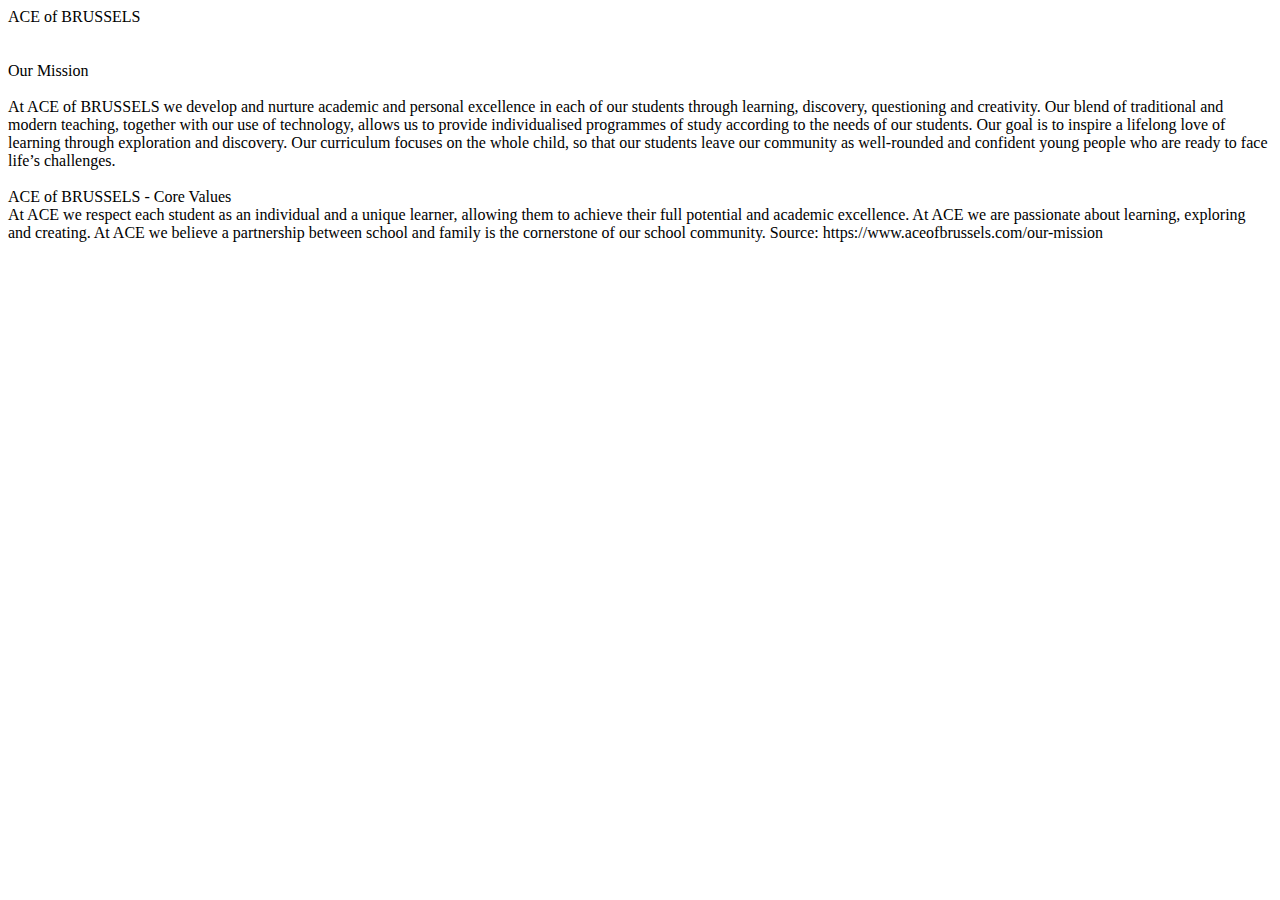
<file: index.html>
<!DOCTYPE html> 
<html>
  <head>
    <title>My first webpage</title>
  </head>
  <body>
  
    <div>ACE of BRUSSELS</div>
	<br/><br/>
	<div>
	Our Mission <br/><br/>
	At ACE of BRUSSELS we develop and nurture academic and personal excellence in each of our students through learning,
	discovery, questioning and creativity.  Our blend of traditional and modern teaching, together with our use of technology, 
	allows us to provide individualised programmes of study according to the needs of our students. 
	
	Our goal is to inspire a lifelong love of learning through exploration and discovery.  
	Our curriculum focuses on the whole child, so that our students leave our community as well-rounded and confident young people who are ready to face life’s challenges.
	</div>
	
	<div>
	<br/>ACE of BRUSSELS - Core Values<br/>
	At ACE we respect each student as an individual and a unique learner, allowing them to achieve their full potential and academic excellence.  

 

At ACE we are passionate about learning, exploring and creating.

 

At ACE we believe a partnership between school and family is the cornerstone of our school community.
	
	
	Source: https://www.aceofbrussels.com/our-mission
	</div>
	
	</body>
</html>
</file>
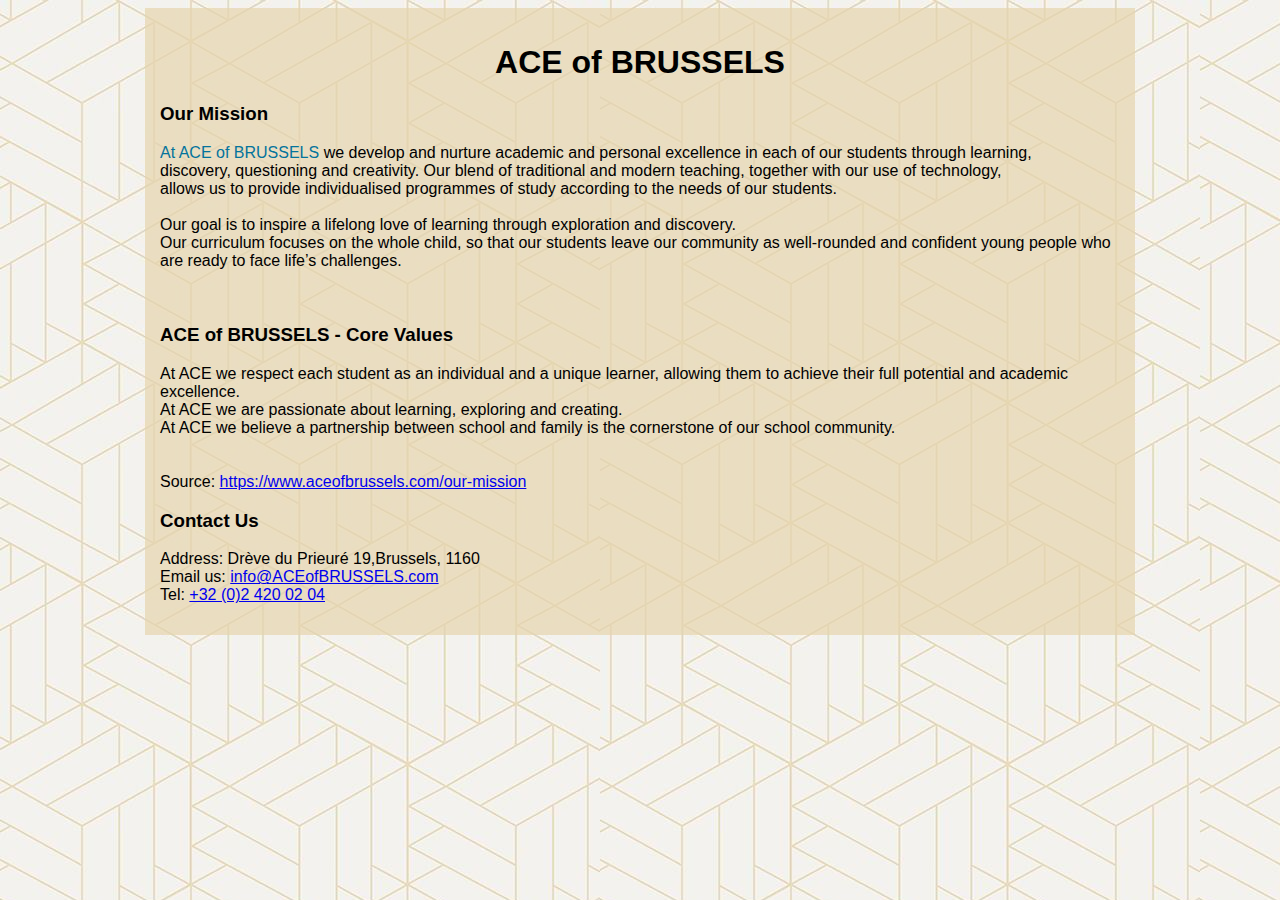
<file: Activity1.html>
<!DOCTYPE HTML>
<html>
	<head>
		<title>ACE of BRUSSELS - About Us</title>
		<style>
  body{
	background:url('bg.jpg');
	
	}
  </style>
		
	</head>
	
	<body bgcolor="#99ccff" style="font-family:Arial">
	
	<div style = "background-color:rgba(230, 212, 174,0.7); width: 960px;padding:15px; margin:0px auto">
	<div >
	<h1 align="center">ACE of BRUSSELS</h1>
	<h3>Our Mission</h3>
	<span style="color:#03739c">At ACE of BRUSSELS</span> we develop and nurture academic and personal excellence in each of our students through learning,<br/>
	discovery, questioning and creativity.  Our blend of traditional and modern teaching, together with our use of technology,<br/> 
	allows us to provide individualised programmes of study according to the needs of our students. <br/><br/>
	
	Our goal is to inspire a lifelong love of learning through exploration and discovery.<br/>  
	Our curriculum focuses on the whole child, so that our students leave our community as well-rounded and confident young people who are ready to face life’s challenges.
	</div>
	<br/><br/>
	<div>
	<h3>ACE of BRUSSELS - Core Values</h3> 
	At ACE we respect each student as an individual and a unique learner, allowing them to achieve their full potential and academic excellence.  
<br/>
 

At ACE we are passionate about learning, exploring and creating.
<br/>
 

At ACE we believe a partnership between school and family is the cornerstone of our school community.
	</div>
	<br/><br/>
	Source: <a href="https://www.aceofbrussels.com/our-mission">https://www.aceofbrussels.com/our-mission</a>
	
	
	<h3>Contact Us</h3>
	
	<p>
	Address: Drève du Prieuré 19,Brussels, 1160<br/>
	Email us: <a href="mailto:info@ACEofBRUSSELS.com">info@ACEofBRUSSELS.com</a><br/>
	Tel: <a href="tel:+32024200204">+32 (0)2 420 02 04</a>
	</p>
	</div>
	</body>
</html>
</file>
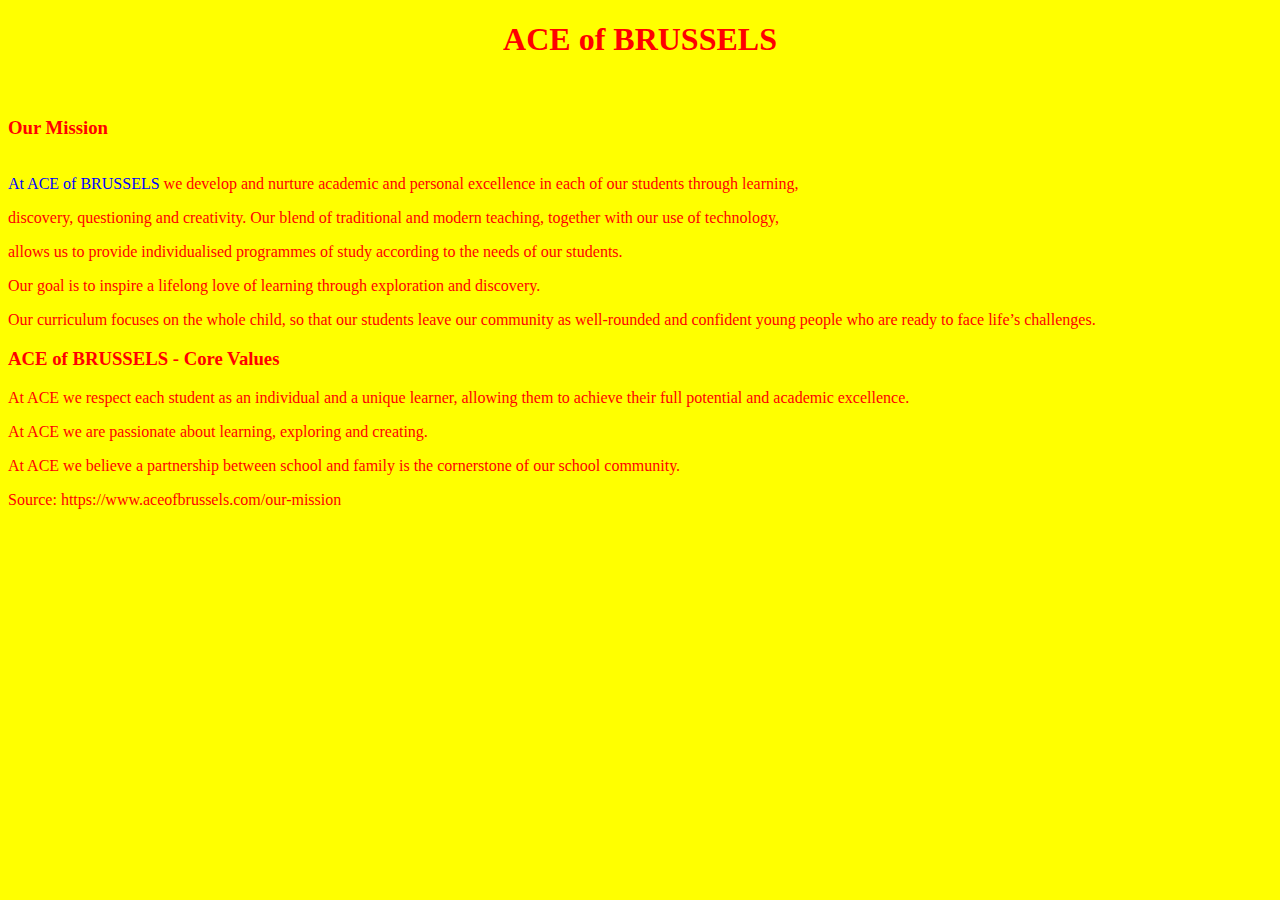
<file: Activity2.html>
<!DOCTYPE HTML>
<html>
	<head>
		<title>ACE of BRUSSELS - About Us</title>
		
		<style>
			div{ color:red; font-family:'TW Cen MT' }
		</style>
	</head>
	
	
	
	<body bgcolor="yellow">
	<div>
	<h1 align="center">ACE of BRUSSELS</h1><br/>
	<h3 style="font-family: 'TW Cen MT'">Our Mission</h3><br/>
	<span style="color:blue">At ACE of BRUSSELS</span> we develop and nurture academic and personal excellence in each of our students through learning,
	<p>
	discovery, questioning and creativity.  Our blend of traditional and modern teaching, together with our use of technology,</p>
	<p>allows us to provide individualised programmes of study according to the needs of our students.</p>
	
	<p>Our goal is to inspire a lifelong love of learning through exploration and discovery. </p>
	Our curriculum focuses on the whole child, so that our students leave our community as well-rounded and confident young people who are ready to face life’s challenges.
	</div>
	
	<div>
	<h3 style="font-family: 'TW Cen MT'">ACE of BRUSSELS - Core Values</h3>
	<p>
	At ACE we respect each student as an individual and a unique learner, allowing them to achieve their full potential and academic excellence.  
	</p>
 
	<p>At ACE we are passionate about learning, exploring and creating.</p>
	<p>At ACE we believe a partnership between school and family is the cornerstone of our school community.</p>

Source: https://www.aceofbrussels.com/our-mission
	</div>
	
	
	</body>
</html>
</file>
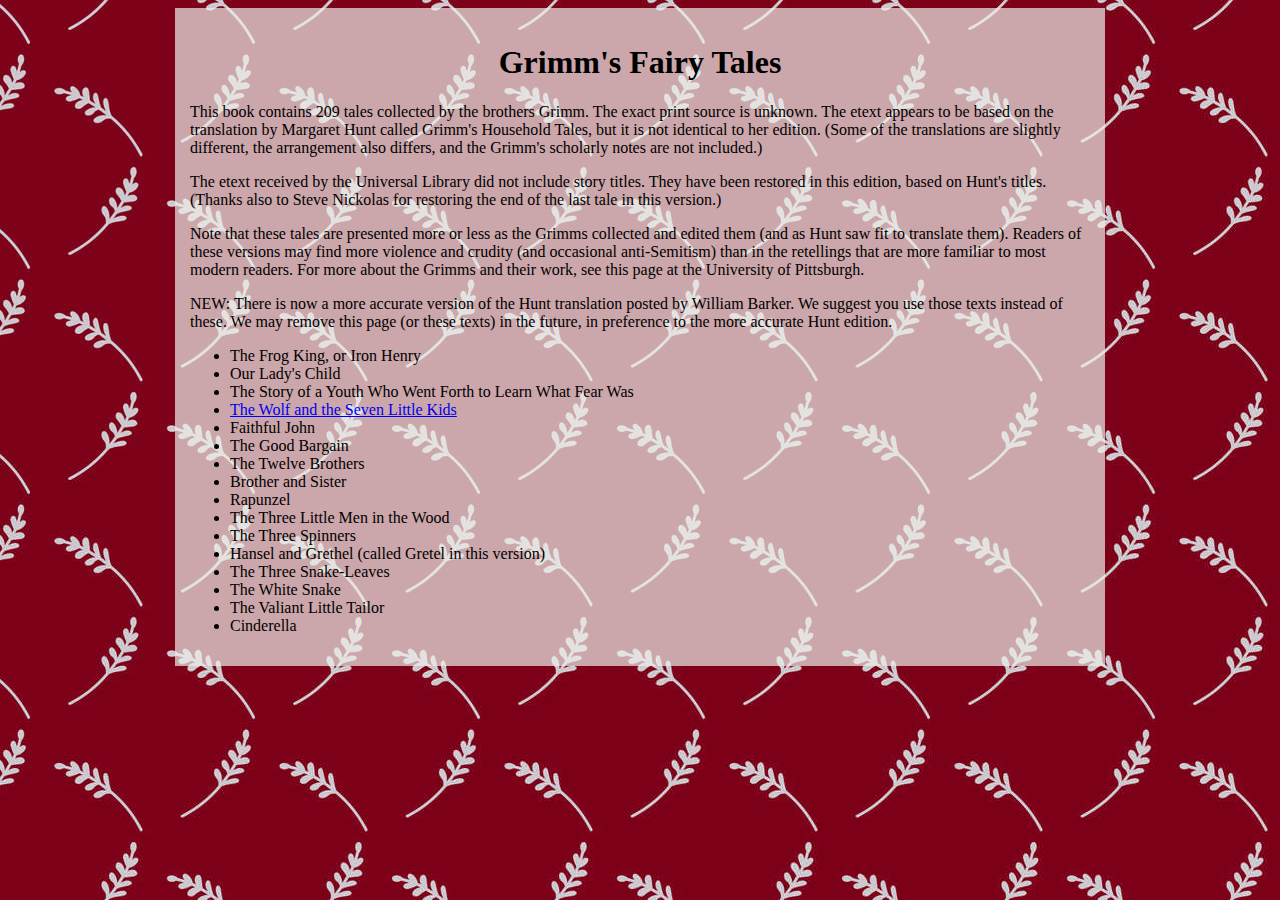
<file: grimmshomepage.html>
<!DOCTYPE html>
<html lang="en">

<head>
  
  <title>Grimm's Fairy Tales</title>
  <style>
  body{
	background:url('bookbg.jpg');
	background-attachment:fixed; 
	}
  </style>
</head>

<body>
<div style="background-color:rgba(237, 236, 232,0.7); width:900px; margin: 0px auto; padding:15px">
  <h1 align="center">Grimm's Fairy Tales</h1>
<p>This book contains 209 tales collected by the brothers Grimm.
The exact print source is unknown. The etext appears to be based on the translation by Margaret Hunt called Grimm's Household Tales, but it is not identical to her edition. (Some of the translations are slightly different, the arrangement also differs, and the Grimm's scholarly notes are not included.)</p>

<p>The etext received by the Universal Library did not include story titles. They have been restored in this edition, based on Hunt's titles. (Thanks also to Steve Nickolas for restoring the end of the last tale in this version.)</p>

<p>Note that these tales are presented more or less as the Grimms collected and edited them (and as Hunt saw fit to translate them). Readers of these versions may find more violence and crudity (and occasional anti-Semitism) than in the retellings that are more familiar to most modern readers. For more about the Grimms and their work, see this page at the University of Pittsburgh. </p>

<p>NEW: There is now a more accurate version of the Hunt translation posted by William Barker. We suggest you use those texts instead of these. We may remove this page (or these texts) in the future, in preference to the more accurate Hunt edition.</p>

<ul>
<li>The Frog King, or Iron Henry</li>
<li>Our Lady's Child</li>
<li>The Story of a Youth Who Went Forth to Learn What Fear Was</li>
<li><a href="grimmspage1.html">The Wolf and the Seven Little Kids</a></li>
<li>Faithful John</li>
<li>The Good Bargain</li>
<li>The Twelve Brothers</li>
<li>Brother and Sister</li>
<li>Rapunzel</li>
<li>The Three Little Men in the Wood</li>
<li>The Three Spinners</li>
<li>Hansel and Grethel (called Gretel in this version)</li>
<li>The Three Snake-Leaves</li>
<li>The White Snake</li>
<li>The Valiant Little Tailor</li>
<li>Cinderella</li>
</ul>
</div>
</body>
</file>
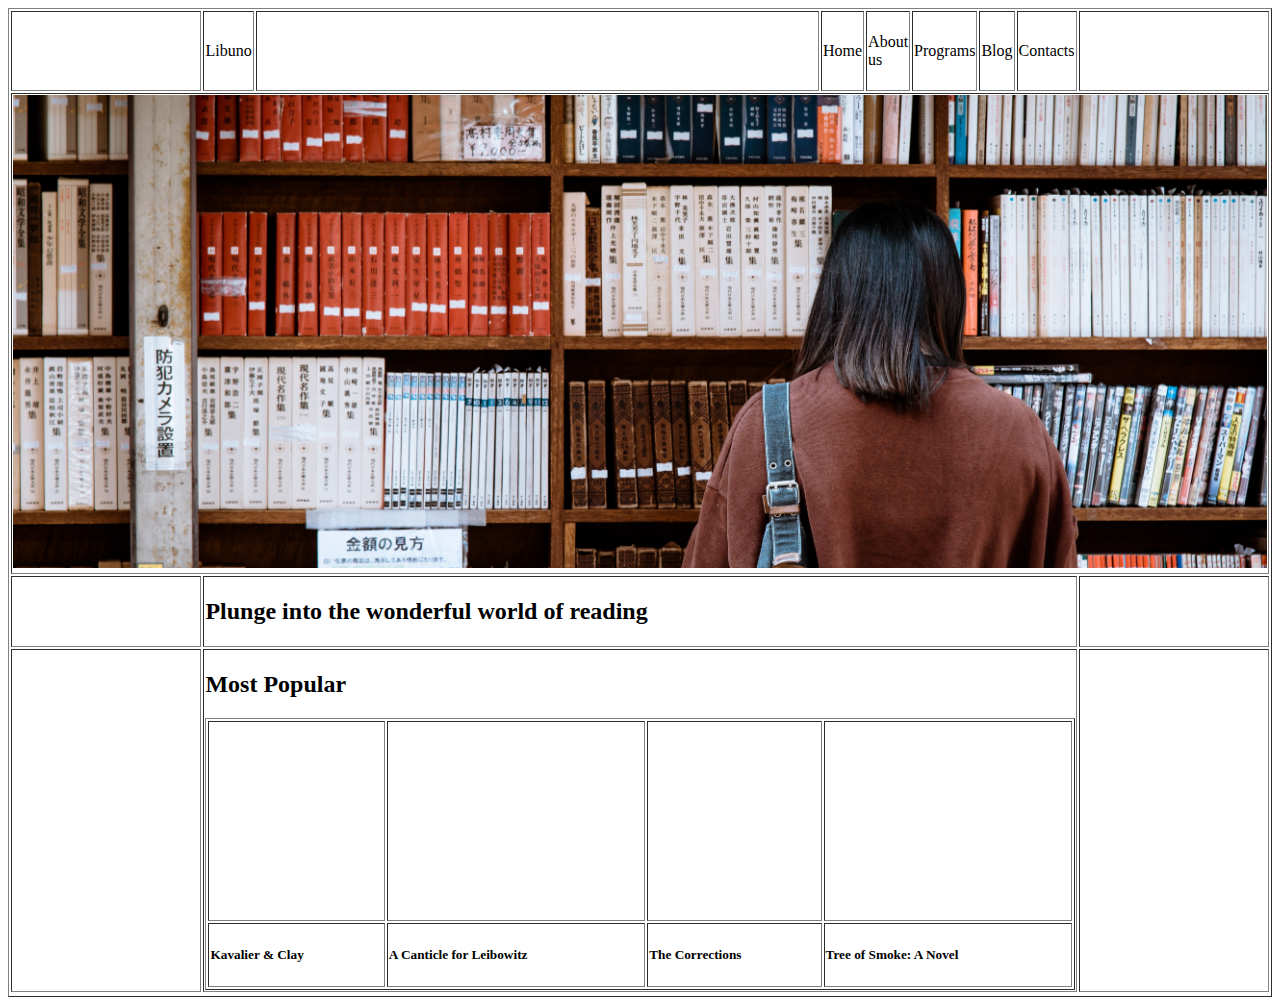
<file: libuno.html>
<!DOCTYPE html>

<html>
	<head>
		<title>Libuno</title>
		<style>
			table{
			width: 100%;
			
			}
		</style>
	</head>
	<body>
		<table border="1">
			<tr height="80px">
				<td width="200px"></td>
				<td>Libuno</td>
				<td width="600px"></td>
				<td>Home</td>
				<td>About us</td>
				<td>Programs</td>
				<td>Blog</td>
				<td>Contacts</td>
				<td width="200px"></td>
			</tr>
			<tr>
				<td colspan="9"><img src="pexels-photo-1106468.jpeg"width="100%"></td>
				
			</tr>
			<tr>
				<td width="200px"></td>
				<td colspan="7"> <h2>Plunge into the wonderful world of reading</h2></td>
				<td width="200px"></td>
			</tr>
			<tr>
				<td width="200px"></td>
				<td colspan="7" > <h2>Most Popular</h2>
				<table border="1">
					<tr height="200px">
						<td></td>
						<td></td>
						<td></td>
						<td></td>
					</tr>
					<tr height="20px">
						<td><h5>Kavalier & Clay</h5></td>
						<td><h5>A Canticle for Leibowitz</h5></td>
						<td><h5>The Corrections</h5></td>
						<td><h5>Tree of Smoke: A Novel<h5></td>
					</tr>
				</table>
				</td>
				<td width="200px"></td>
			</tr>   <!-- -->
			
			<tr>
			
			</tr>
			
		</table>
	
	<body>
</html>
</file>
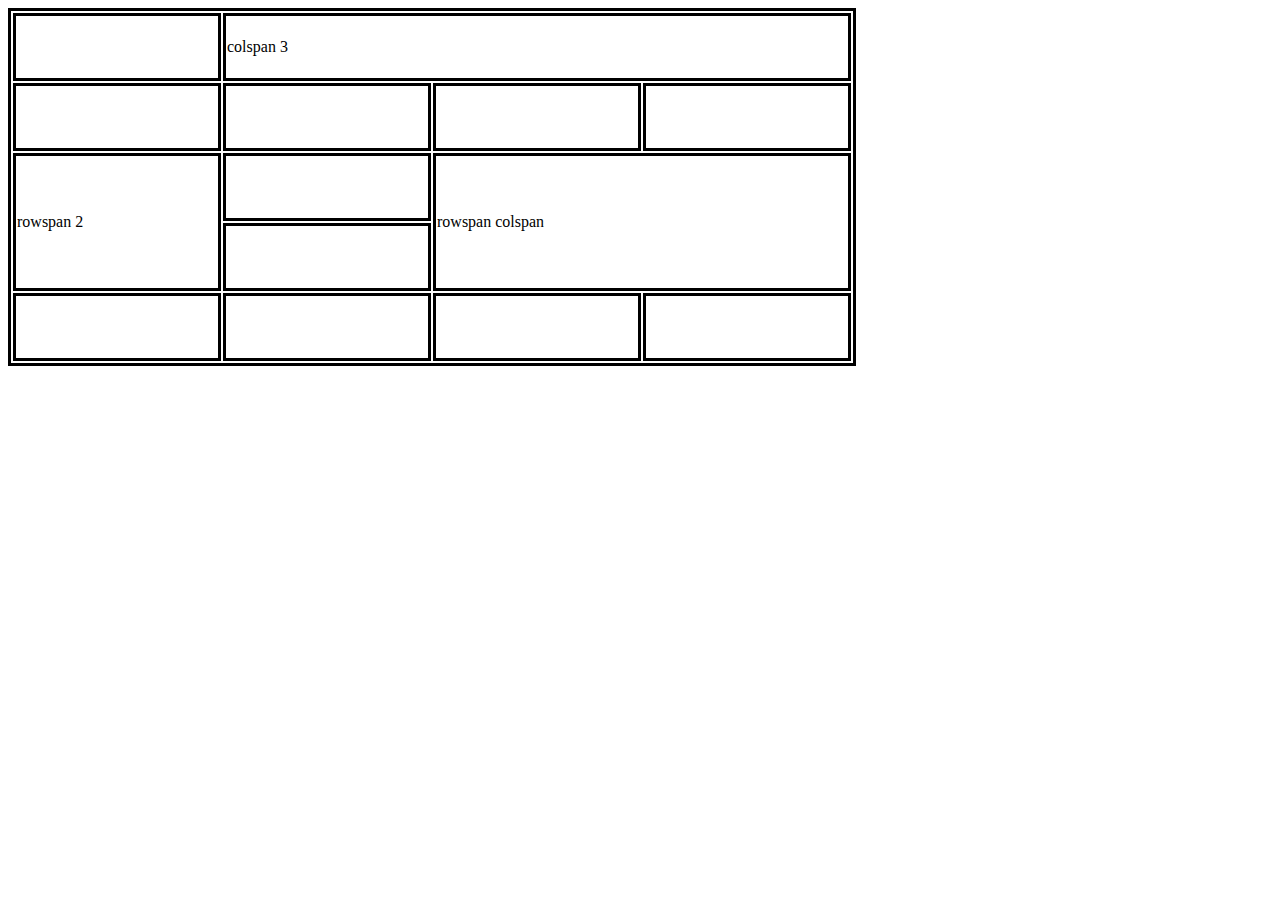
<file: tables.html>
<!DOCTYPE html>
<html>
	<head>
		<style>
			table{border: 3px solid;}
			td{border: 3px solid; width: 200px; height: 60px;}
		
		</style>
	</head>
	<body>
		<table>
			<!-- row 1 --> 
			<tr>
				<td></td>
				<td colspan="3">colspan 3</td>
				
			</tr>
			<!-- row 2 -->
			<tr>
				<td></td>
				<td></td>
				<td></td>
				<td></td>
			</tr>
			<!-- row 3 -->
			<tr>
				<td rowspan="2"> rowspan 2</td>
				<td></td>
				<td rowspan="2" colspan="2" >rowspan colspan</td>
				
			</tr>
			<!-- row 4 -->
			<tr>
				<td></td>
				
			</tr>
			<!-- row 5 -->
			<tr>
				<td></td>
				<td></td>
				<td></td>
				<td></td>
			</tr>
		</table>	
	</body>
</html>
</file>
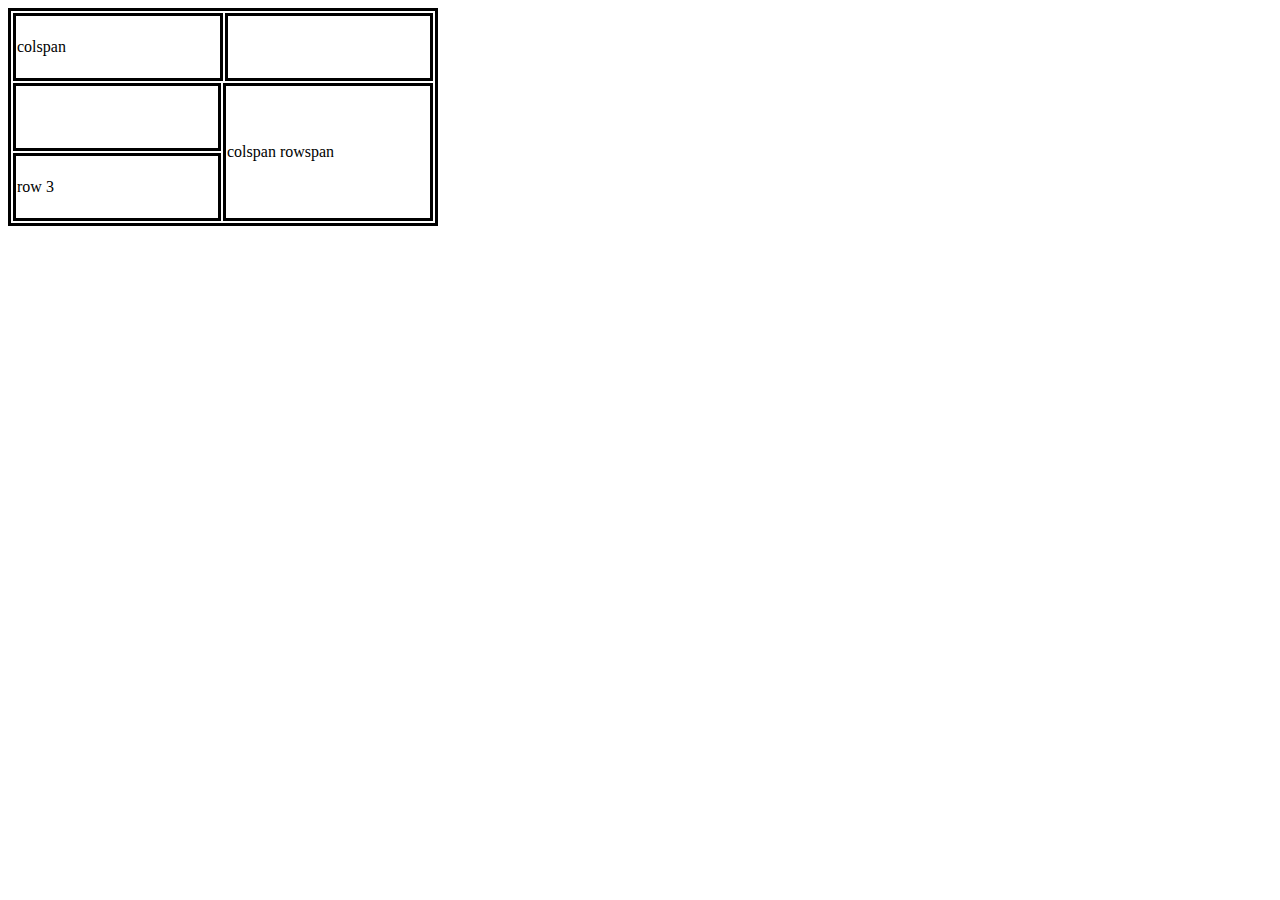
<file: tables2.html>
<!DOCTYPE html>
<html>
<head>

<style>
table{border:	3px solid;}
td{border: 3px solid; width: 200px; height: 60px;}
			  </style>
<title></title>
</head>

<body>

<table>
<!--row -->
       <tr>
           <td colspan="2">colspan</td> 
		  
		    <td></td>
      </tr>
<!--row 2-->
      <tr>
	      <td></td> 
		  <td colspan="2" rowspan="2">colspan rowspan</td> 
		   
	  </tr>
<!--row 3-->
      <tr>
	      <td>row 3</td> 
		  
	  </tr>

	  

</body>




</html>
</file>
